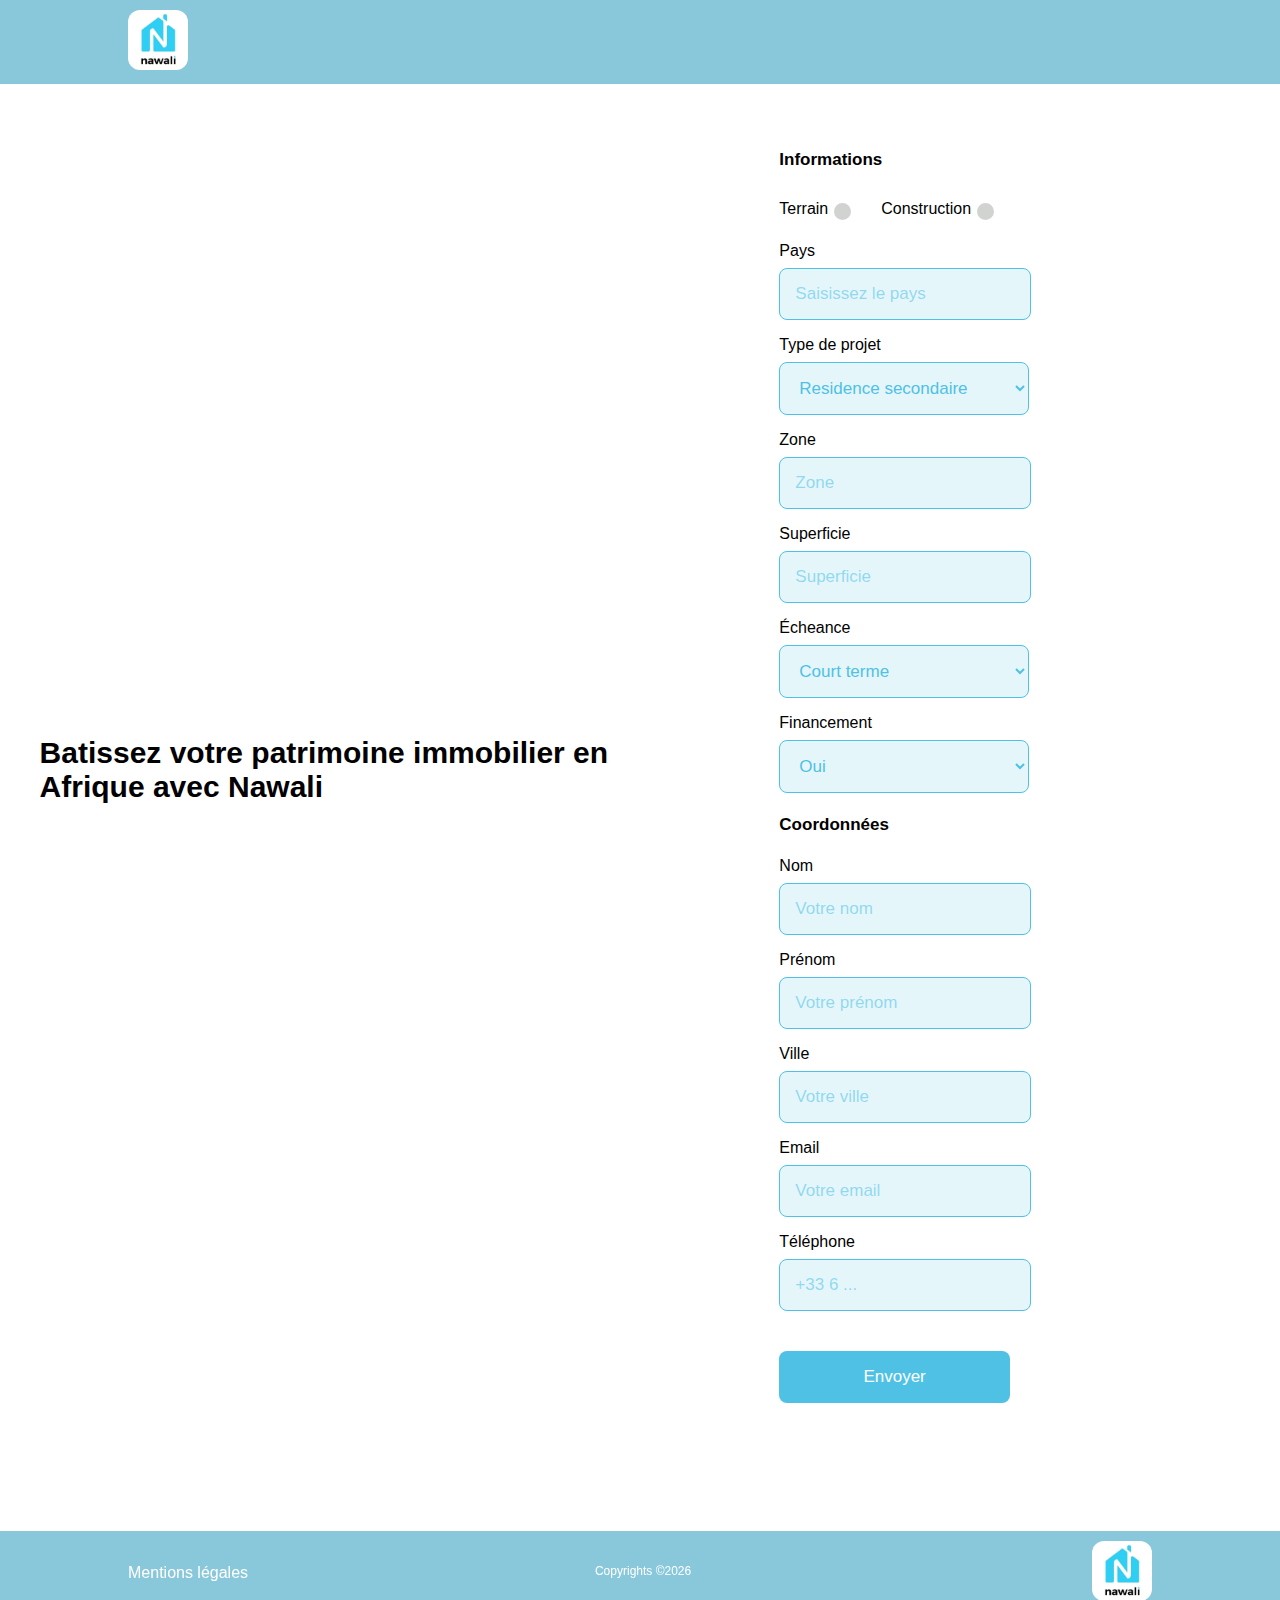
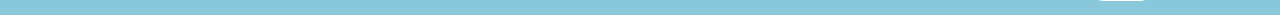
<file: index.html>
<!DOCTYPE html>
<html lang="fr">
<head>
    <meta charset="UTF-8">
    <meta http-equiv="X-UA-Compatible" content="IE=edge">
    <meta name="viewport" content="width=device-width, initial-scale=1.0">
    <link rel="stylesheet" href="./assets/css/style.css" />
    <title>Nawali</title>
</head>
<body>
    <nav>
        <a href="/index.html">
            <img src="./assets/images/logo.webp" alt="nawali logo" />
        </a>
    </nav>
    <main>
        <article class="container">
            <div class="text">
                <h1>Batissez votre patrimoine immobilier en Afrique avec Nawali</h1>
            </div>
            <form action="#" method="#">
                <h2>Informations</h2>
                    <ul class="radio-flex">
                        <li>
                            <label for="terrain">Terrain</label>
                            <input type="radio" id="terrain" value="Terrain" name="firstChoice"/>
                        </li>
                        <li>
                            <label for="construction">Construction</label>
                            <input type="radio" id="construction" value="Construction" name="firstChoice"/>
                        </li>
                    </ul>
                    <article class="row-form">
                        <div class="input-block">
                            <label for="pays">Pays</label>
                            <input type="text" name="pays" id="pays" placeholder="Saisissez le pays" required/>
                        </div>
                        <div class="input-block">
                            <label for="project_type">Type de projet</label>
                            <select name="project_type" id="project_type" required>
                                <option value="residence secondaire">Residence secondaire</option>
                                <option value="investissement locatif">Investissement locatif</option>
                                <option value="zone avenir">Zone d'avenir</option>
                            </select>
                        </div>
                        <div class="input-block">
                            <label for="zone">Zone</label>
                            <input type="text" name="zone" id="zone" placeholder="Zone" required/>
                        </div>
                        <div class="input-block d-none">
                            <label for="house-type">Type de maison</label>
                            <select name="house-type" id="house_type">
                                <option value="residence secondaire">Maison BTC</option>
                                <option value="investissement locatif">Maison Beton</option>
                            </select>
                        </div>
                        <div class="input-block">
                            <label for="superficie">Superficie</label>
                            <input type="text" name="superficie" id="superficie" placeholder="Superficie" required />
                        </div>
                        <div class="input-block terrain d-none">
                            <label for="budget">Budget</label>
                            <select name="budget" id="budget">
                                <option value="Entre 1000€ et 3000€">de 5000€ à 10 000€</option>
                                <option value="Entre 3000€ et 5000€">de 10 000€ à 15 000€</option>
                                <option value="Entre 5000€ et 10 000€">de 15 000€ à 20 000€</option>
                                <option value="Plus de 10 000€">+ de 20 000€</option>
                            </select>
                        </div>
                        <div class="input-block construction d-none">
                            <label for="budget">Budget</label>
                            <select name="budget" id="budget">
                                <option value="Entre 1000€ et 3000€">de 30 000€ à 40 000€</option>
                                <option value="Entre 3000€ et 5000€">de 40 000€ à 50 000€</option>
                                <option value="Entre 5000€ et 10 000€">de 50 000€ à 60 000€</option>
                                <option value="Plus de 10 000€">+ de 60 000€</option>
                            </select>
                        </div>
                        <div class="input-block">
                            <label for="echeance">Écheance</label>
                            <select name="echeance" id="echeance" required>
                                <option value="court terme">Court terme</option>
                                <option value="moyen terme">Moyen terme</option>
                                <option value="long terme">Long terme</option>
                            </select>
                        </div>
                        <div class="input-block">
                            <label for="financement" required>Financement</label>
                            <select name="financement" id="financement">
                                <option value="Oui">Oui</option>
                                <option value="Non">Non</option>
                            </select>
                        </div>
                        <h2>Coordonnées</h2>
                        <div class="input-block">
                            <label for="name">Nom</label>
                            <input type="text" name="name" id="name" placeholder="Votre nom" required />
                        </div>
                        <div class="input-block">
                            <label for="firstName">Prénom</label>
                            <input type="text" name="firstName" id="firstName" placeholder="Votre prénom" required />
                        </div>
                        <div class="input-block">
                            <label for="ville">Ville</label>
                            <input type="text" name="ville" id="ville" placeholder="Votre ville" required />
                        </div>
                        <div class="input-block">
                            <label for="email">Email</label>
                            <input type="email" name="email" id="email" placeholder="Votre email" required />
                        </div>
                        <div class="input-block">
                            <label for="phone">Téléphone</label>
                            <input type="tel" name="phone" id="phone" placeholder="+33 6 ..." required />
                        </div>
                    </article>
                    <input type="submit" value="Envoyer"/>
            </form>
        </article>
    </main>
    <footer>
        <a href="index.html">
            <img src="./assets/images/logo.webp" alt="nawali logo" />
        </a>
        <div>
            <a href="#">Mentions légales</a>
            <a href="#" id="copyrights"></a>
        </div>
    </footer>
    
    <script type="text/javascript" src="./assets/js/main.js"></script>
</body>
</html>
</file>
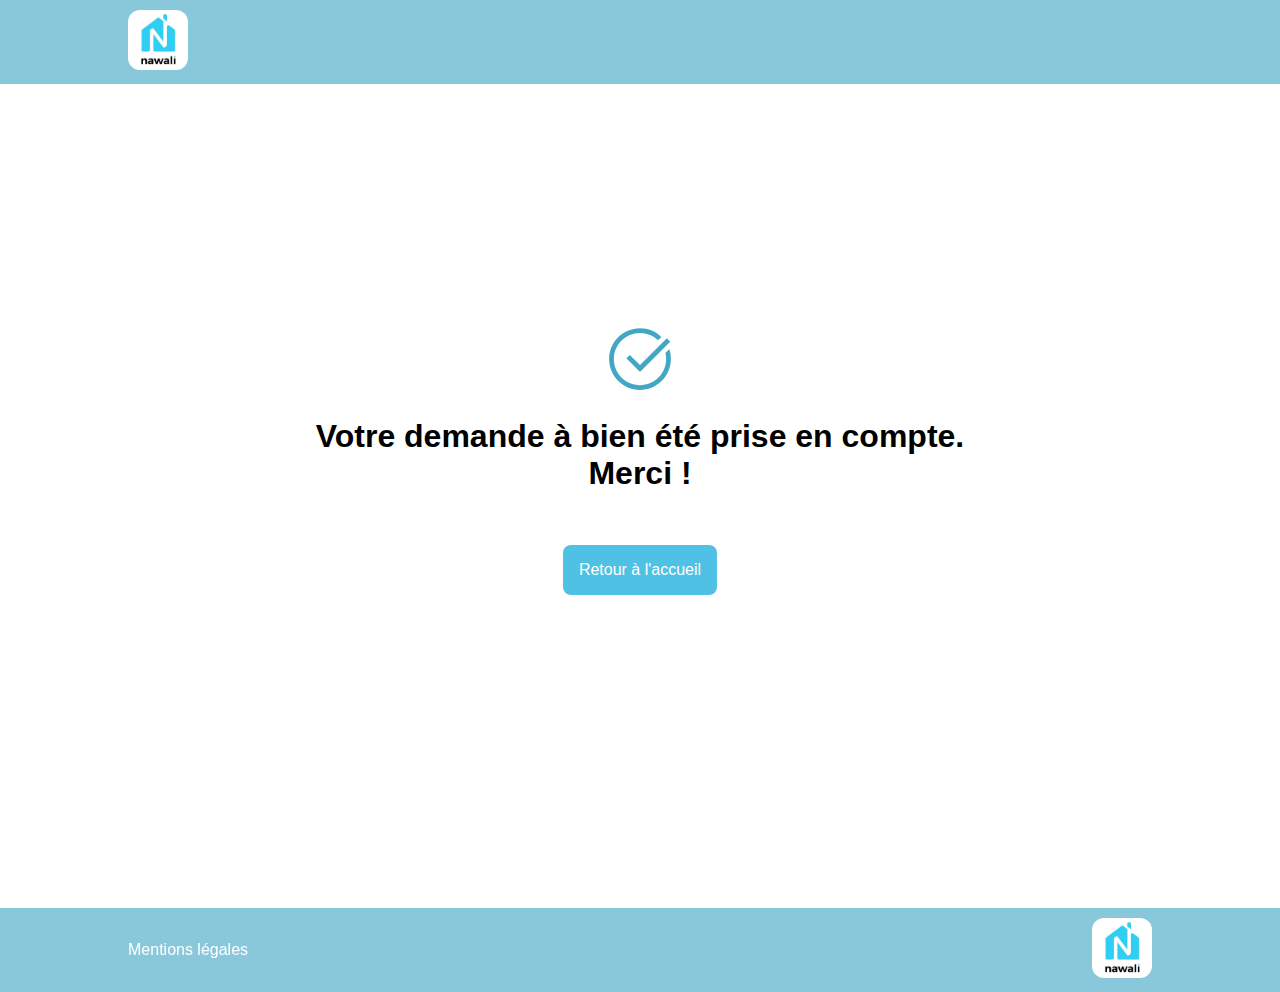
<file: thanks.html>
<!DOCTYPE html>
<html lang="fr">
<head>
    <meta charset="UTF-8">
    <meta http-equiv="X-UA-Compatible" content="IE=edge">
    <meta name="viewport" content="width=device-width, initial-scale=1.0">
    <link rel="stylesheet" href="./assets/css/style.css" />
    <title>Nawali</title>
</head>
<body>
    <nav>
        <a href="/index.html">
            <img src="./assets/images/logo.webp" alt="nawali logo" />
        </a>
    </nav>
    <main class="main-2">
        <article class="finish-block">
            <div class="top">
                <img src="./assets/images/checked.svg" alt="message envoyé"/>
                <h1>Votre demande à bien été prise en compte.<br>Merci !</h1>
            </div>
            <a href="index.html">Retour à l'accueil</a>
        </article>
    </main>
    <footer>
        <a href="index.html">
            <img src="./assets/images/logo.webp" alt="nawali logo" />
        </a>
        <div>
            <a href="#">Mentions légales</a>
            <a href="#" id="copyrights"></a>
        </div>
    </footer>
    <script type="text/javascript" src="./assets/js/main.js"></script>
</body>
</html>
</file>
<file: assets/css/style.css>
@import url('http://fonts.cdnfonts.com/css/bw-modelica');

body {
    font-family: 'Bw Modelica', sans-serif;
}

nav img {
    width: 60px;
    height: 60px;
    border-radius: 20%;
}

.main-2 {
    height: 100vh;
    display: flex;
    flex-direction: column;
    align-items: center;
    justify-content: center;
}

.d-none {
    display: none !important;
}

form h2 {
    width: 100%;
    font-size: 17px;
}

nav {
    display: flex;
    align-items: center;
    max-width: 100;
    margin: auto;
    padding: 10px 10%;
    justify-content: flex-start;
    position: fixed;
    top: 0;
    left: 0;
    right: 0;
    background: #42a7c59f;
    backdrop-filter: blur(8px);
    z-index: 20;
}

footer img {
    width: 60px;
    height: 60px;
    border-radius: 20%;
}

footer {
    display: flex;
    align-items: center;
    max-width: 100%;
    flex-direction: row-reverse;
    margin: auto;
    padding: 10px 10%;
    justify-content: space-between;
    background: #42a7c59f;
    backdrop-filter: blur(8px);
    z-index: 20;
    position: absolute;
    left: 0;
    right: 0;
}

footer a {
    text-decoration: none;
    color: #fff;
}

footer div {
    display: flex;
    justify-content: space-between;
    width: 55%;
}

footer div a:last-child {
    font-size: 12px;
}


.container  {
    max-width: 95%;
    margin: auto;
    display: flex;
    align-items: center;
    justify-content: center;
    height: 100%;
}

.container .text {
    display: flex;
    flex-direction: column;
    align-items: flex-start;
    margin: 0 5rem 0 0;
}

.text h1,
.text p {
    margin: 0;
}

.text h1 {
    font-size: 30px;
    font-weight: 700;
}

.text p {
    font-size: 17px;
    font-weight: 400;
    color: #42a7c5;
}

.container form {
    display: flex;
    flex-direction: column;
    margin: 5rem 0 0 1rem;
    width: 50%;
    margin: 8rem 0;
}

.container .radio-flex {
    display: flex;
    align-items: center;
    list-style: none;
    justify-content: flex-start;
    padding: 0;
}

.radio-flex li {
    display: flex;
    align-items: flex-start;
    margin: 0 2rem 0 0;
}

.radio-flex li label {
    margin: 0;
}

.radio-flex li input[type='radio']:after {
    width: 17px;
    height: 17px;
    border-radius: 50%;
    top: -2px;
    left: -1px;
    position: relative;
    background-color: #d1d3d1;
    content: '';
    display: inline-block;
    visibility: visible;
    border: 2px solid white;
}

.radio-flex li input[type='radio']:checked:after {
    width: 17px;
    height: 17px;
    border-radius: 50%;
    top: -2px;
    left: -2px;
    position: relative;
    background-color: #4ec1e5;
    content: '';
    display: inline-block;
    visibility: visible;
    border: 2px solid white;
}

.container form .input-block {
    display: flex;
    flex-direction: column;
    margin: .5rem 3.3rem .5rem 0;
    width: 40%;
}

.row-form {
    display: flex;
    flex-wrap: wrap;
}

label {
    margin: 0 0 .5rem 0;
    color: #000;
    font-weight: 500;
}

label::selection {
    background: #4ec1e5;
    color: #fff;
  }


input[type="text"],
input[type="tel"],
input[type="email"] {
    padding: 15px;
    font-size: 17px;
    border-radius: 8px;
    border: .5px solid #4ec1e5;
    background: #4ec2e526;
    color: #4ec1e5;
    width: 220px;
}

select {
    padding: 15px;
    font-size: 17px;
    border-radius: 8px;
    border: .5px solid #4ec1e5;
    background: #4ec2e526;
    color: #4ec1e5;
    width: 250px; 
}

input::placeholder, select::placeholder {
    color: #4ec2e590;
}

input:focus, select:focus {
    outline: 1px solid #4ec1e5;
}

input[type="submit"] {
    margin: 2rem 0 0 0;
    padding: 1rem;
    border-radius: 8px;
    border: none;
    color: #fff;
    background: #4ec1e5;
    width: 50%;
    font-size: 17px;
    align-self: flex-start;
}

input[type="submit"]:hover {
    background: #42a7c5
}

input[type="submit"]:active {
    background: #3d9bb8
}

.finish-block {
    display: flex;
    flex-direction: column;
    height: 100%;
    align-items: center;
    justify-content: center;
}

.finish-block h1 {
    text-align: center;
}

.finish-block .top {
    display: flex;
    flex-direction: column;
    align-items: center;
}

.finish-block a {
    margin: 2rem 0 0 0;
    padding: 1rem;
    border-radius: 8px;
    border: none;
    text-decoration: none;
    color: #fff;
    font-weight: 500;
    background: #4ec1e5;
    align-self: center;
}



/* 
TABLETTE
*/

@media (max-width: 900px) {
  
    .container {
        flex-direction: column;
        width: 95%;
    }

    .container form {
        width: 95%;
        margin: 2rem 0;
    }

    .input-block {
        margin-right: 0px !important;
        width: 100% !important;
        justify-content: center;
        align-items: center;
    }

    .input-block label {
        width: 95%;
        margin: 1rem 0 .5rem 0
    }

    form h2 {
        width: 95%;
        margin: 2rem 0 0;
    }

    .container form .input-block {
        width: 90%;
    }

    select,
    input[type="submit"] {
        width: 95%;
    }

    input[type="submit"] {
        margin: 2rem auto;
    }


    input[type="text"],
    input[type="email"],
    input[type="tel"] {
        width: 90%;
    }

    h1 {
        font-size: 17px;
    }

    .text {
        width: 100%;
        margin: 7rem 0 0 0 !important;
    }

    .row-form {
        flex-direction: column;
        justify-content: center;
        align-items: center;
    }
    
  }
  

/* 
MOBILE
*/

@media (max-width: 768px) {
    select,
    input[type="submit"] {
        width: 100%;
    }

    input[type="text"],
    input[type="email"],
    input[type="tel"] {
        width: 90%;
    }
}
</file>
